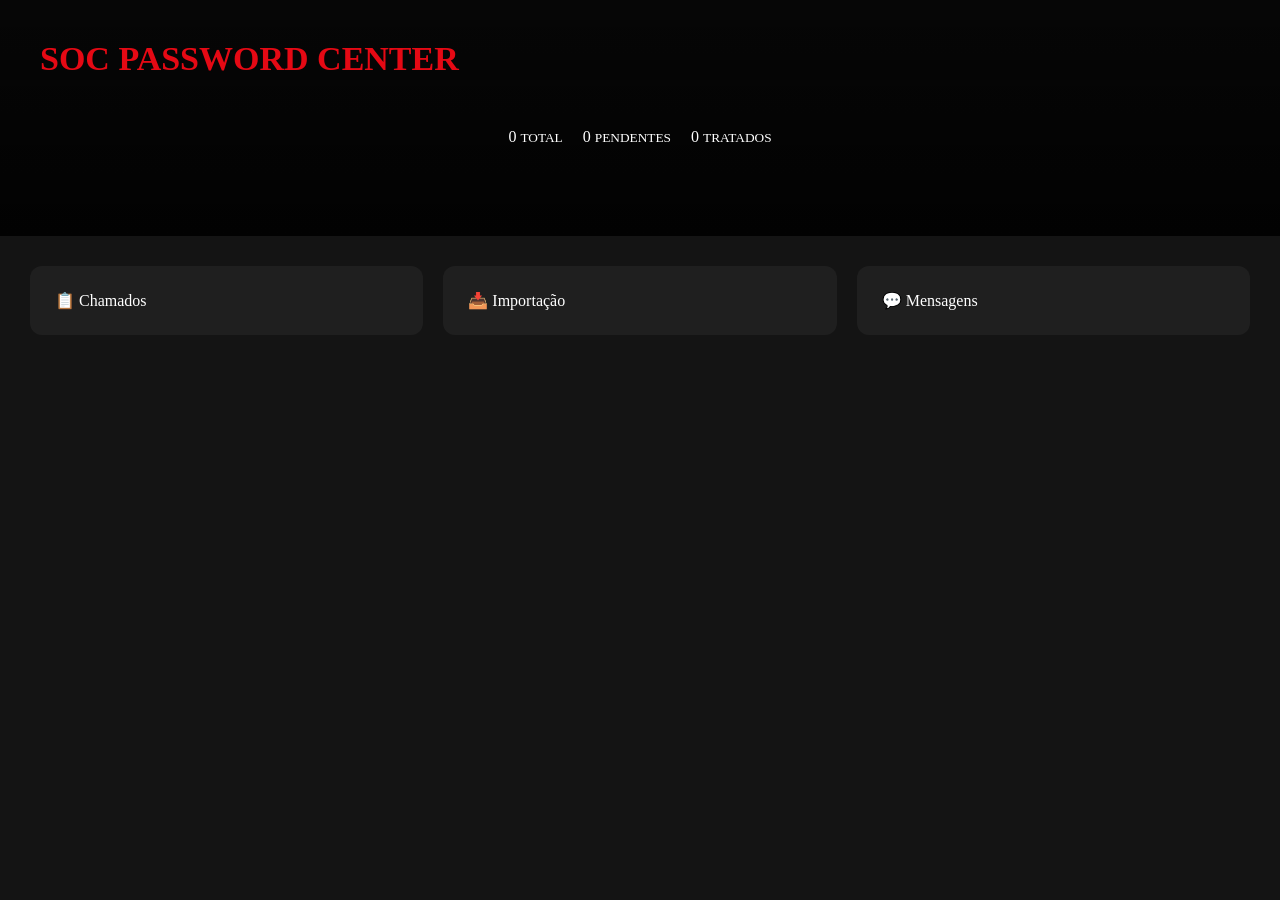
<file: index.html>
<!DOCTYPE html>
<html lang="pt-BR">
<head>

<meta charset="UTF-8">
<meta name="viewport" content="width=device-width, initial-scale=1.0">

<title>SOC Password Center</title>

<link rel="stylesheet" href="css/style.css">

</head>
<body>

<header class="hero">

    <div class="logo">
        SOC PASSWORD CENTER
    </div>

    <div class="dashboard">

        <div class="stat-card">
            <span id="total">0</span>
            <small>TOTAL</small>
        </div>

        <div class="stat-card">
            <span id="pendentes">0</span>
            <small>PENDENTES</small>
        </div>

        <div class="stat-card">
            <span id="tratados">0</span>
            <small>TRATADOS</small>
        </div>

    </div>

</header>

<section class="cards">

    <div class="card"
         onclick="location.href='paginas/chamados.html'">
        📋 Chamados
    </div>

    <div class="card"
         onclick="location.href='paginas/importar.html'">
        📥 Importação
    </div>

    <div class="card"
         onclick="location.href='paginas/mensagens.html'">
        💬 Mensagens
    </div>

</section>

<script src="js/dashboard.js"></script>

</body>
</html>
</file>
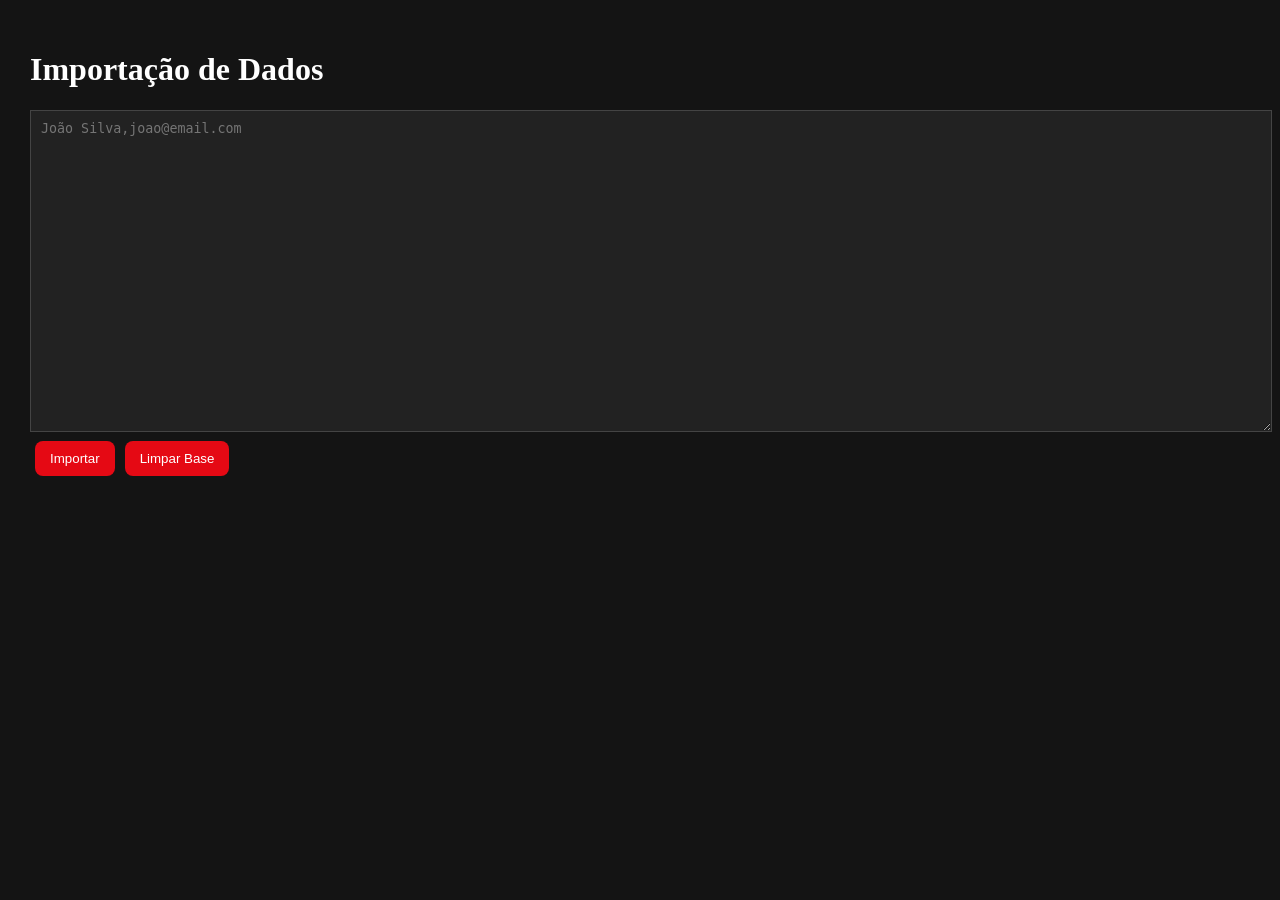
<file: paginas/importar.html>
<!DOCTYPE html><html><head><meta charset="utf-8"><link rel="stylesheet" href="../css/style.css"><link rel="stylesheet" href="../css/importar.css"></head><body><div class="page"><h1>Importação de Dados</h1><textarea id="dados" placeholder="João Silva,joao@email.com"></textarea><br><button onclick="importar()">Importar</button><button onclick="localStorage.removeItem('socUsuarios')">Limpar Base</button></div><script src="../js/importar.js"></script></body></html>
</file>
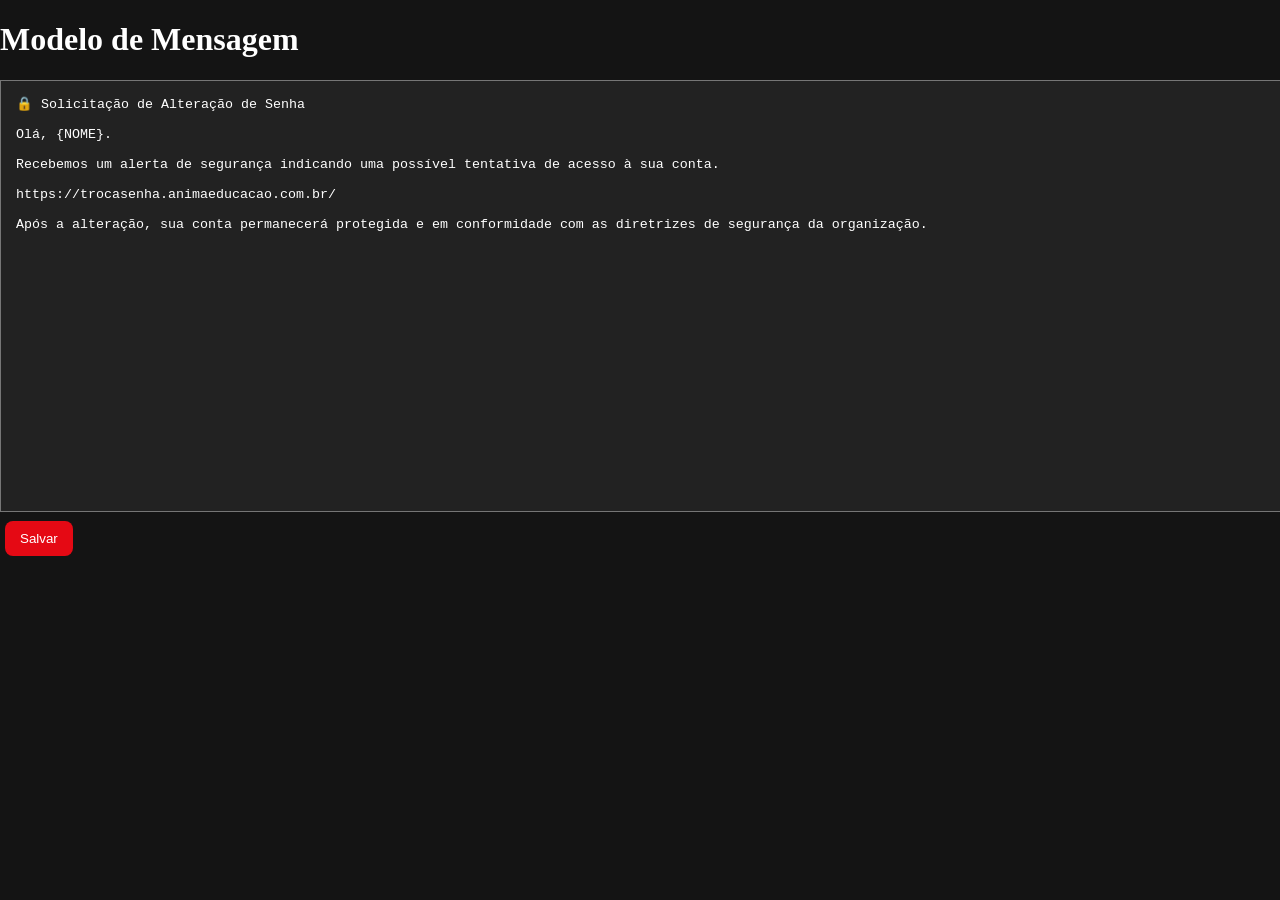
<file: paginas/mensagens.html>
<!DOCTYPE html>
<html lang="pt-BR">
<head>

<meta charset="UTF-8">

<link rel="stylesheet"
      href="../css/style.css">

<link rel="stylesheet"
      href="../css/mensagens.css">

</head>

<body>

<div class="container">

<h1>Modelo de Mensagem</h1>

<textarea id="modelo"></textarea>

<button onclick="salvarMensagem()">
Salvar
</button>

</div>

<script src="../js/mensagens.js"></script>

</body>
</html>
</file>
<file: css/style.css>
body{margin:0;background:#141414;color:#fff;font-family:Segoe UI} .hero{padding:40px;background:linear-gradient(rgba(0,0,0,.7),rgba(0,0,0,.9)),url(https://images.unsplash.com/photo-1516321318423-f06f85e504b3?auto=format&fit=crop&w=1600&q=80);background-size:cover}.logo{color:#e50914;font-size:34px;font-weight:700}.dashboard{display:flex;gap:20px;justify-content:center;margin:50px 0}.box{background:#222;padding:25px;border-radius:12px;min-width:180px;text-align:center}.box span{font-size:42px;display:block}.cards,.grid{display:grid;grid-template-columns:repeat(auto-fit,minmax(280px,1fr));gap:20px;padding:30px}.card,.item{background:#1f1f1f;border-radius:12px;padding:25px;cursor:pointer;transition:.3s}.card:hover,.item:hover{transform:scale(1.04)}.page{padding:30px}button{background:#e50914;color:#fff;border:0;padding:10px 15px;border-radius:8px;margin:5px}
</file>
<file: css/importar.css>
textarea{width:100%;height:300px;background:#222;color:#fff;border:1px solid #444;padding:10px}
</file>
<file: css/mensagens.css>
textarea{
width:100%;
height:400px;
background:#222;
color:#fff;
padding:15px;
}
</file>
